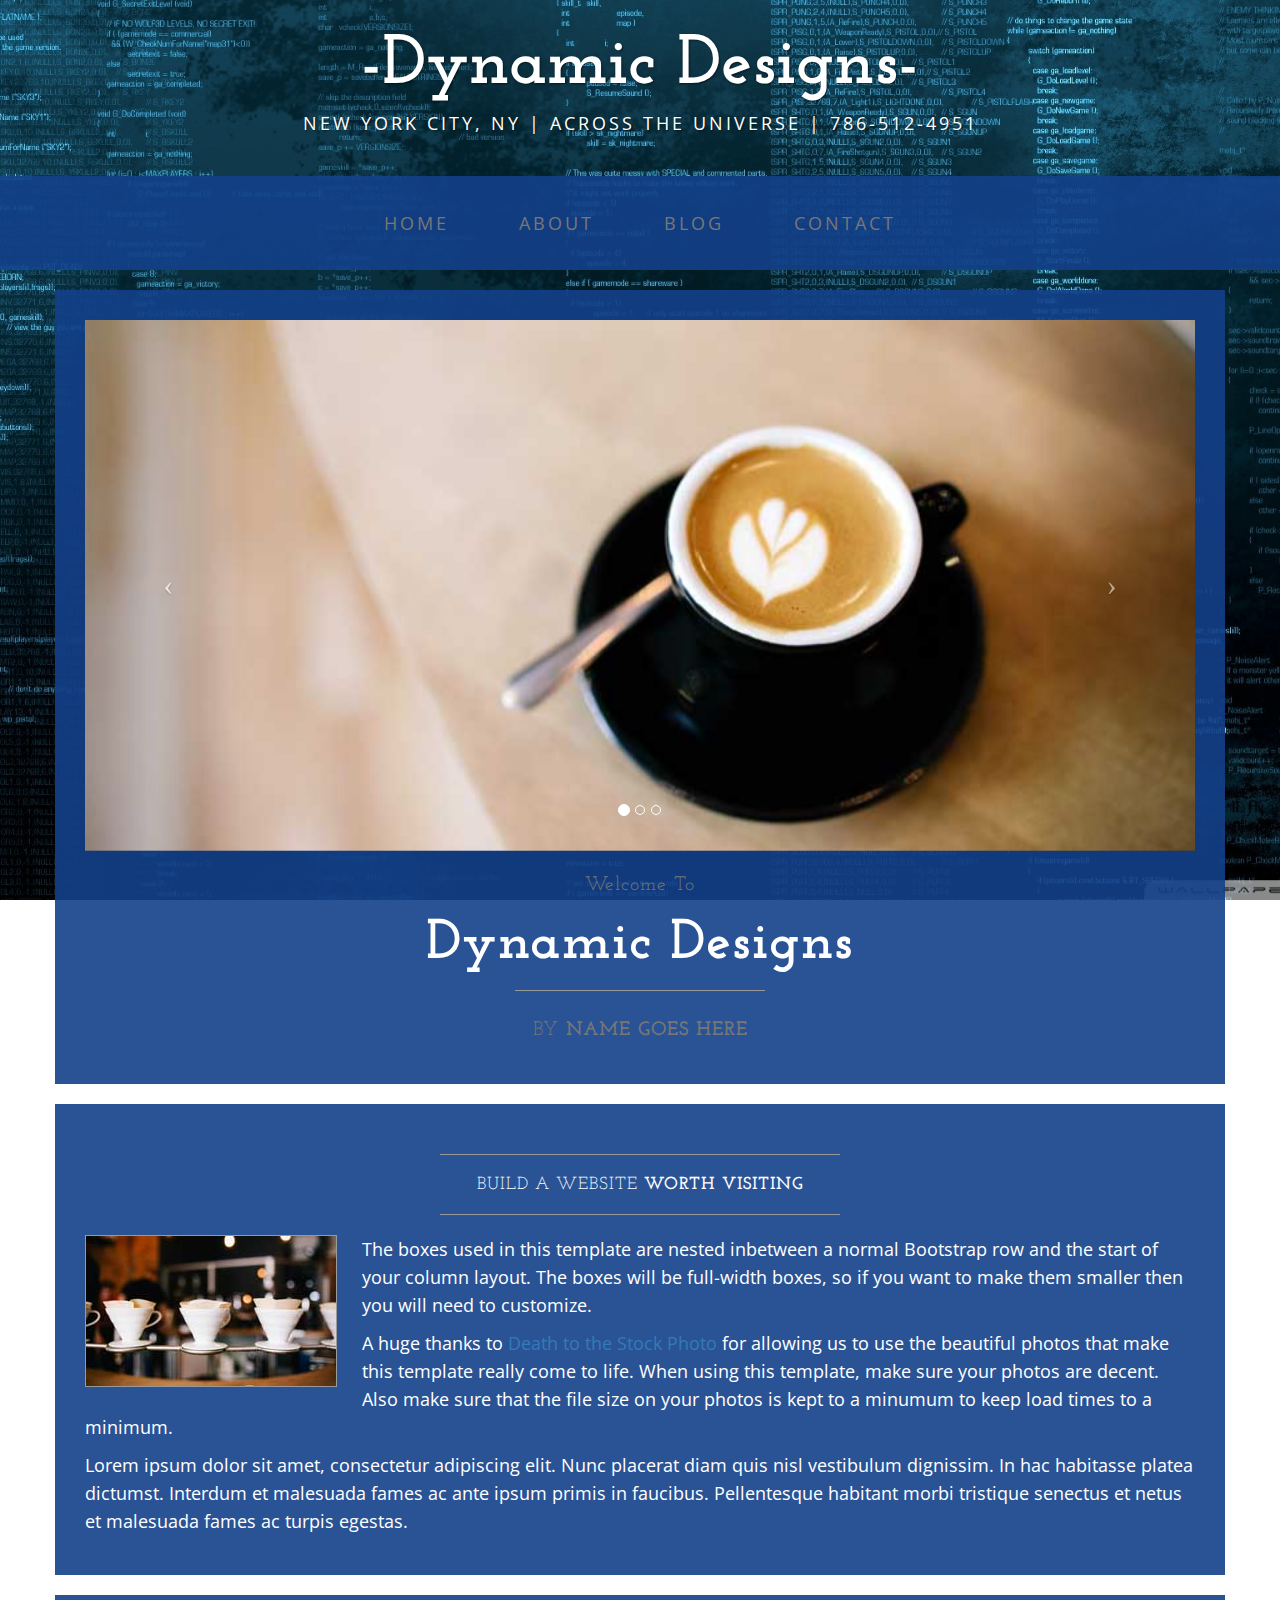
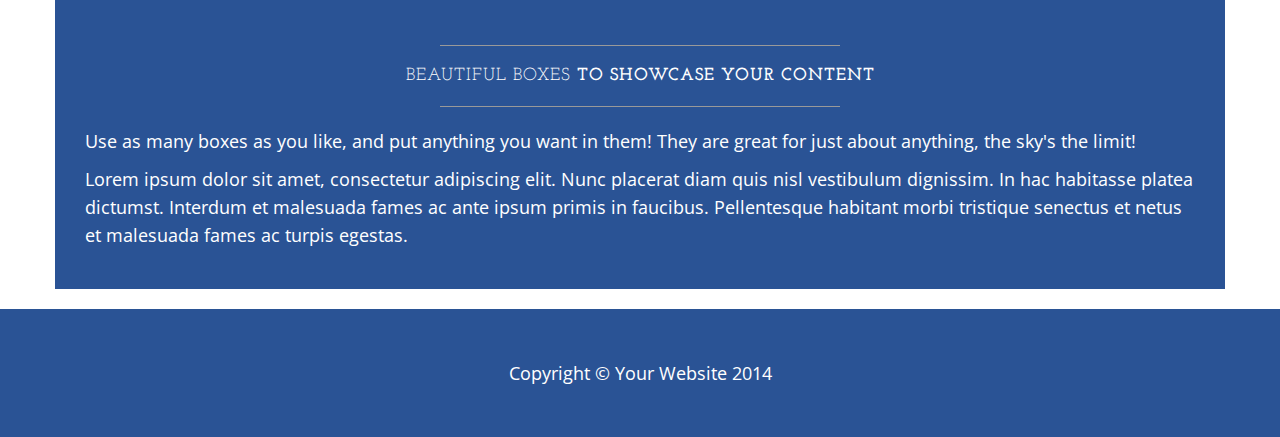
<file: index.html>
<!DOCTYPE html>
<html lang="en">

<head>

    <meta charset="utf-8">
    <meta http-equiv="X-UA-Compatible" content="IE=edge">
    <meta name="viewport" content="width=device-width, initial-scale=1">
    <meta name="description" content="">
    <meta name="author" content="">

    <title>-Dynamic Designs- Unlock your digital door.</title>

    <!-- Bootstrap Core CSS -->
    <link href="css/bootstrap.min.css" rel="stylesheet">

    <!-- Custom CSS -->
    <link href="css/business-casual.css" rel="stylesheet">

    <!-- Fonts -->
    <link href="http://fonts.googleapis.com/css?family=Open+Sans:300italic,400italic,600italic,700italic,800italic,400,300,600,700,800" rel="stylesheet" type="text/css">
    <link href="http://fonts.googleapis.com/css?family=Josefin+Slab:100,300,400,600,700,100italic,300italic,400italic,600italic,700italic" rel="stylesheet" type="text/css">

    <!-- HTML5 Shim and Respond.js IE8 support of HTML5 elements and media queries -->
    <!-- WARNING: Respond.js doesn't work if you view the page via file:// -->
    <!--[if lt IE 9]>
        <script src="https://oss.maxcdn.com/libs/html5shiv/3.7.0/html5shiv.js"></script>
        <script src="https://oss.maxcdn.com/libs/respond.js/1.4.2/respond.min.js"></script>
    <![endif]-->

</head>

<body>

    <div class="brand">-Dynamic Designs-</div>
    <div class="address-bar">New York City, NY | Across the Universe | 786-512-4951 </div>

    <!-- Navigation -->
    <nav class="navbar navbar-default" role="navigation">
        <div class="container">
            <!-- Brand and toggle get grouped for better mobile display -->
            <div class="navbar-header">
                <button type="button" class="navbar-toggle" data-toggle="collapse" data-target="#bs-example-navbar-collapse-1">
                    <span class="sr-only">Toggle navigation</span>
                    <span class="icon-bar"></span>
                    <span class="icon-bar"></span>
                    <span class="icon-bar"></span>
                </button>
                <!-- navbar-brand is hidden on larger screens, but visible when the menu is collapsed -->
                <a class="navbar-brand" href="index.html">Dynamic Designs</a>
            </div>
            <!-- Collect the nav links, forms, and other content for toggling -->
            <div class="collapse navbar-collapse" id="bs-example-navbar-collapse-1">
                <ul class="nav navbar-nav">
                    <li>
                        <a href="index.html">Home</a>
                    </li>
                    <li>
                        <a href="about.html">About</a>
                    </li>
                    <li>
                        <a href="blog.html">Blog</a>
                    </li>
                    <li>
                        <a href="contact.html">Contact</a>
                    </li>
                </ul>
            </div>
            <!-- /.navbar-collapse -->
        </div>
        <!-- /.container -->
    </nav>

    <div class="container">

        <div class="row">
            <div class="box">
                <div class="col-lg-12 text-center">
                    <div id="carousel-example-generic" class="carousel slide">
                        <!-- Indicators -->
                        <ol class="carousel-indicators hidden-xs">
                            <li data-target="#carousel-example-generic" data-slide-to="0" class="active"></li>
                            <li data-target="#carousel-example-generic" data-slide-to="1"></li>
                            <li data-target="#carousel-example-generic" data-slide-to="2"></li>
                        </ol>

                        <!-- Wrapper for slides -->
                        <div class="carousel-inner">
                            <div class="item active">
                                <img class="img-responsive img-full" src="img/slide-1.jpg" alt="">
                            </div>
                            <div class="item">
                                <img class="img-responsive img-full" src="img/slide-2.jpg" alt="">
                            </div>
                            <div class="item">
                                <img class="img-responsive img-full" src="img/slide-3.jpg" alt="">
                            </div>
                        </div>

                        <!-- Controls -->
                        <a class="left carousel-control" href="#carousel-example-generic" data-slide="prev">
                            <span class="icon-prev"></span>
                        </a>
                        <a class="right carousel-control" href="#carousel-example-generic" data-slide="next">
                            <span class="icon-next"></span>
                        </a>
                    </div>
                    <h2 class="brand-before">
                        <small>Welcome to</small>
                    </h2>
                    <h1 class="brand-name">Dynamic Designs</h1>
                    <hr class="tagline-divider">
                    <h2>
                        <small>By
                            <strong>Name goes here</strong>
                        </small>
                    </h2>
                </div>
            </div>
        </div>

        <div class="row">
            <div class="box">
                <div class="col-lg-12">
                    <hr>
                    <h2 class="intro-text text-center">Build a website
                        <strong>worth visiting</strong>
                    </h2>
                    <hr>
                    <img class="img-responsive img-border img-left" src="img/intro-pic.jpg" alt="">
                    <hr class="visible-xs">
                    <p>The boxes used in this template are nested inbetween a normal Bootstrap row and the start of your column layout. The boxes will be full-width boxes, so if you want to make them smaller then you will need to customize.</p>
                    <p>A huge thanks to <a href="http://join.deathtothestockphoto.com/" target="_blank">Death to the Stock Photo</a> for allowing us to use the beautiful photos that make this template really come to life. When using this template, make sure your photos are decent. Also make sure that the file size on your photos is kept to a minumum to keep load times to a minimum.</p>
                    <p>Lorem ipsum dolor sit amet, consectetur adipiscing elit. Nunc placerat diam quis nisl vestibulum dignissim. In hac habitasse platea dictumst. Interdum et malesuada fames ac ante ipsum primis in faucibus. Pellentesque habitant morbi tristique senectus et netus et malesuada fames ac turpis egestas.</p>
                </div>
            </div>
        </div>

        <div class="row">
            <div class="box">
                <div class="col-lg-12">
                    <hr>
                    <h2 class="intro-text text-center">Beautiful boxes
                        <strong>to showcase your content</strong>
                    </h2>
                    <hr>
                    <p>Use as many boxes as you like, and put anything you want in them! They are great for just about anything, the sky's the limit!</p>
                    <p>Lorem ipsum dolor sit amet, consectetur adipiscing elit. Nunc placerat diam quis nisl vestibulum dignissim. In hac habitasse platea dictumst. Interdum et malesuada fames ac ante ipsum primis in faucibus. Pellentesque habitant morbi tristique senectus et netus et malesuada fames ac turpis egestas.</p>
                </div>
            </div>
        </div>

    </div>
    <!-- /.container -->

    <footer>
        <div class="container">
            <div class="row">
                <div class="col-lg-12 text-center">
                    <p>Copyright &copy; Your Website 2014</p>
                </div>
            </div>
        </div>
    </footer>

    <!-- jQuery -->
    <script src="js/jquery.js"></script>

    <!-- Bootstrap Core JavaScript -->
    <script src="js/bootstrap.min.js"></script>

    <!-- Script to Activate the Carousel -->
    <script>
    $('.carousel').carousel({
        interval: 5000 //changes the speed
    })
    </script>

</body>

</html>
</file>
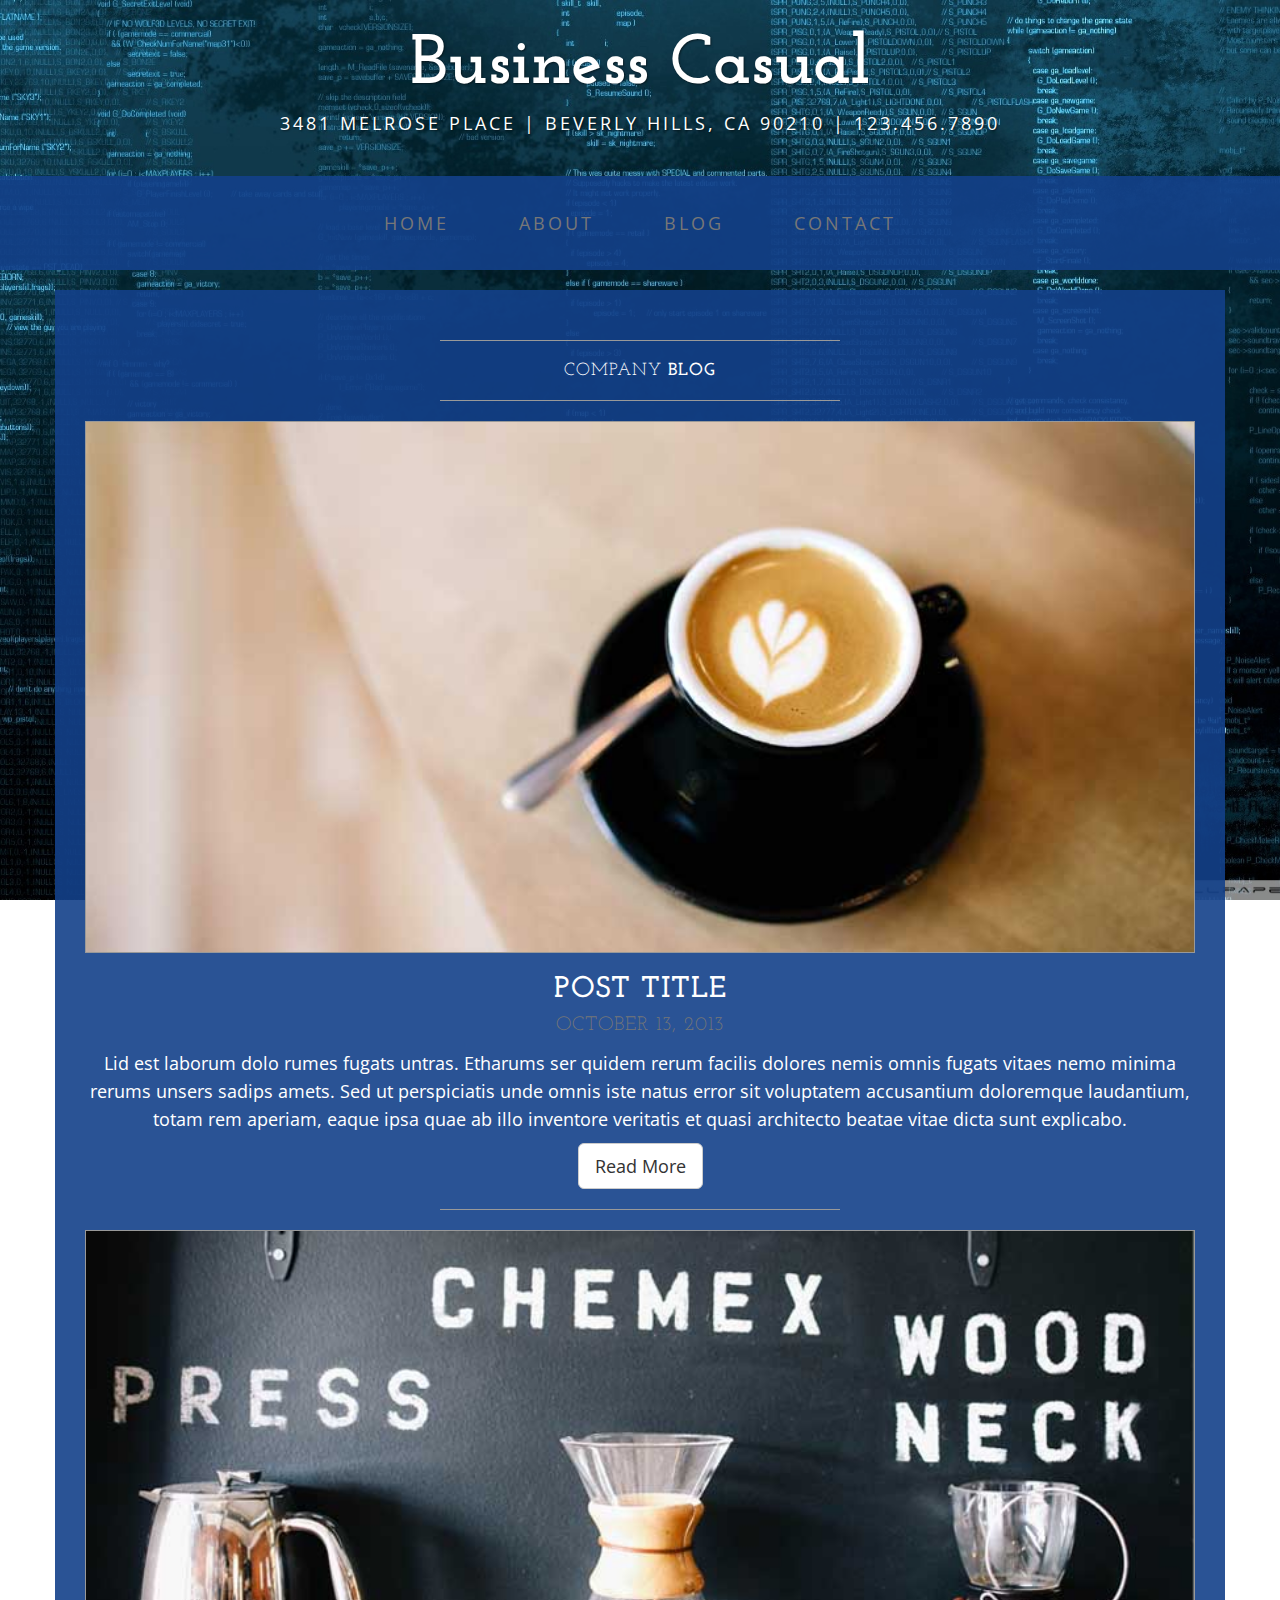
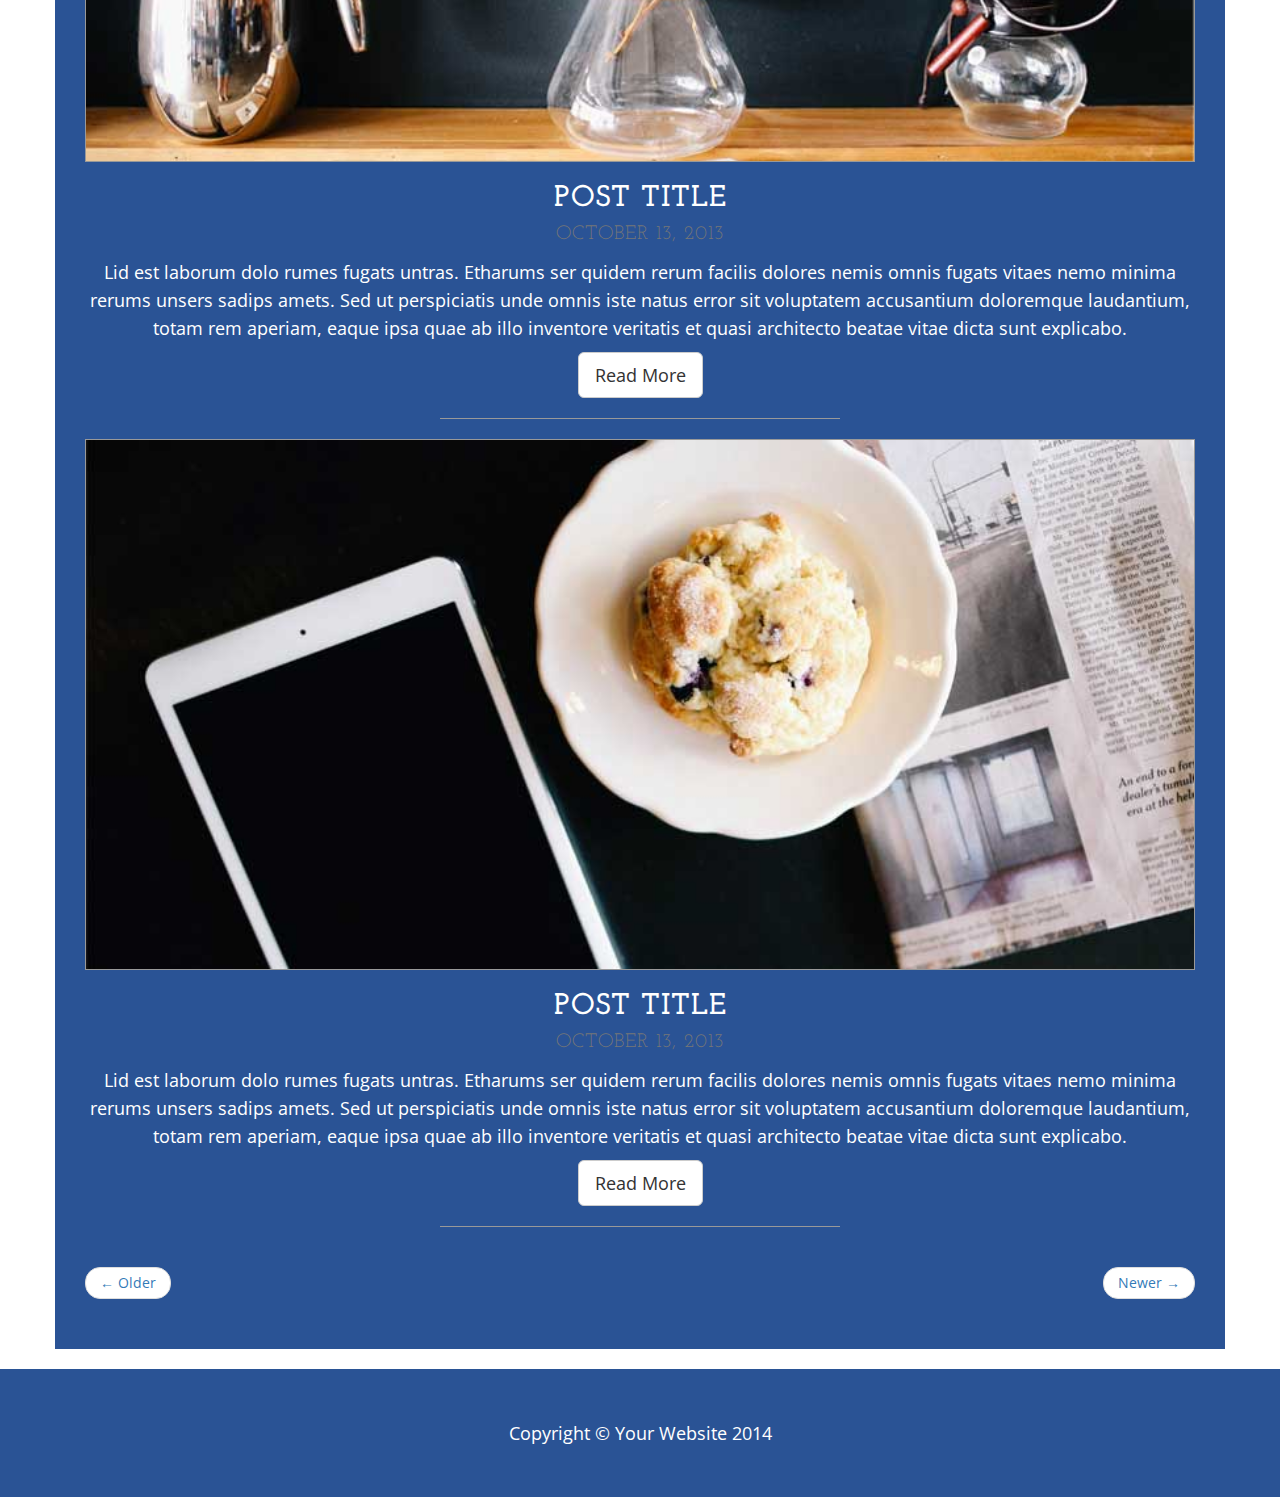
<file: blog.html>
<!DOCTYPE html>
<html lang="en">

<head>

    <meta charset="utf-8">
    <meta http-equiv="X-UA-Compatible" content="IE=edge">
    <meta name="viewport" content="width=device-width, initial-scale=1">
    <meta name="description" content="">
    <meta name="author" content="">

    <title>Blog - Business Casual - Start Bootstrap Theme</title>

    <!-- Bootstrap Core CSS -->
    <link href="css/bootstrap.min.css" rel="stylesheet">

    <!-- Custom CSS -->
    <link href="css/business-casual.css" rel="stylesheet">

    <!-- Fonts -->
    <link href="http://fonts.googleapis.com/css?family=Open+Sans:300italic,400italic,600italic,700italic,800italic,400,300,600,700,800" rel="stylesheet" type="text/css">
    <link href="http://fonts.googleapis.com/css?family=Josefin+Slab:100,300,400,600,700,100italic,300italic,400italic,600italic,700italic" rel="stylesheet" type="text/css">

    <!-- HTML5 Shim and Respond.js IE8 support of HTML5 elements and media queries -->
    <!-- WARNING: Respond.js doesn't work if you view the page via file:// -->
    <!--[if lt IE 9]>
        <script src="https://oss.maxcdn.com/libs/html5shiv/3.7.0/html5shiv.js"></script>
        <script src="https://oss.maxcdn.com/libs/respond.js/1.4.2/respond.min.js"></script>
    <![endif]-->

</head>

<body>

    <div class="brand">Business Casual</div>
    <div class="address-bar">3481 Melrose Place | Beverly Hills, CA 90210 | 123.456.7890</div>

    <!-- Navigation -->
    <nav class="navbar navbar-default" role="navigation">
        <div class="container">
            <!-- Brand and toggle get grouped for better mobile display -->
            <div class="navbar-header">
                <button type="button" class="navbar-toggle" data-toggle="collapse" data-target="#bs-example-navbar-collapse-1">
                    <span class="sr-only">Toggle navigation</span>
                    <span class="icon-bar"></span>
                    <span class="icon-bar"></span>
                    <span class="icon-bar"></span>
                </button>
                <!-- navbar-brand is hidden on larger screens, but visible when the menu is collapsed -->
                <a class="navbar-brand" href="index.html">Business Casual</a>
            </div>
            <!-- Collect the nav links, forms, and other content for toggling -->
            <div class="collapse navbar-collapse" id="bs-example-navbar-collapse-1">
                <ul class="nav navbar-nav">
                    <li>
                        <a href="index.html">Home</a>
                    </li>
                    <li>
                        <a href="about.html">About</a>
                    </li>
                    <li>
                        <a href="blog.html">Blog</a>
                    </li>
                    <li>
                        <a href="contact.html">Contact</a>
                    </li>
                </ul>
            </div>
            <!-- /.navbar-collapse -->
        </div>
        <!-- /.container -->
    </nav>

    <div class="container">

        <div class="row">
            <div class="box">
                <div class="col-lg-12">
                    <hr>
                    <h2 class="intro-text text-center">Company
                        <strong>blog</strong>
                    </h2>
                    <hr>
                </div>
                <div class="col-lg-12 text-center">
                    <img class="img-responsive img-border img-full" src="img/slide-1.jpg" alt="">
                    <h2>Post Title
                        <br>
                        <small>October 13, 2013</small>
                    </h2>
                    <p>Lid est laborum dolo rumes fugats untras. Etharums ser quidem rerum facilis dolores nemis omnis fugats vitaes nemo minima rerums unsers sadips amets. Sed ut perspiciatis unde omnis iste natus error sit voluptatem accusantium doloremque laudantium, totam rem aperiam, eaque ipsa quae ab illo inventore veritatis et quasi architecto beatae vitae dicta sunt explicabo.</p>
                    <a href="#" class="btn btn-default btn-lg">Read More</a>
                    <hr>
                </div>
                <div class="col-lg-12 text-center">
                    <img class="img-responsive img-border img-full" src="img/slide-2.jpg" alt="">
                    <h2>Post Title
                        <br>
                        <small>October 13, 2013</small>
                    </h2>
                    <p>Lid est laborum dolo rumes fugats untras. Etharums ser quidem rerum facilis dolores nemis omnis fugats vitaes nemo minima rerums unsers sadips amets. Sed ut perspiciatis unde omnis iste natus error sit voluptatem accusantium doloremque laudantium, totam rem aperiam, eaque ipsa quae ab illo inventore veritatis et quasi architecto beatae vitae dicta sunt explicabo.</p>
                    <a href="#" class="btn btn-default btn-lg">Read More</a>
                    <hr>
                </div>
                <div class="col-lg-12 text-center">
                    <img class="img-responsive img-border img-full" src="img/slide-3.jpg" alt="">
                    <h2>Post Title
                        <br>
                        <small>October 13, 2013</small>
                    </h2>
                    <p>Lid est laborum dolo rumes fugats untras. Etharums ser quidem rerum facilis dolores nemis omnis fugats vitaes nemo minima rerums unsers sadips amets. Sed ut perspiciatis unde omnis iste natus error sit voluptatem accusantium doloremque laudantium, totam rem aperiam, eaque ipsa quae ab illo inventore veritatis et quasi architecto beatae vitae dicta sunt explicabo.</p>
                    <a href="#" class="btn btn-default btn-lg">Read More</a>
                    <hr>
                </div>
                <div class="col-lg-12 text-center">
                    <ul class="pager">
                        <li class="previous"><a href="#">&larr; Older</a>
                        </li>
                        <li class="next"><a href="#">Newer &rarr;</a>
                        </li>
                    </ul>
                </div>
            </div>
        </div>

    </div>
    <!-- /.container -->

    <footer>
        <div class="container">
            <div class="row">
                <div class="col-lg-12 text-center">
                    <p>Copyright &copy; Your Website 2014</p>
                </div>
            </div>
        </div>
    </footer>

    <!-- jQuery -->
    <script src="js/jquery.js"></script>

    <!-- Bootstrap Core JavaScript -->
    <script src="js/bootstrap.min.js"></script>

</body>

</html>
</file>
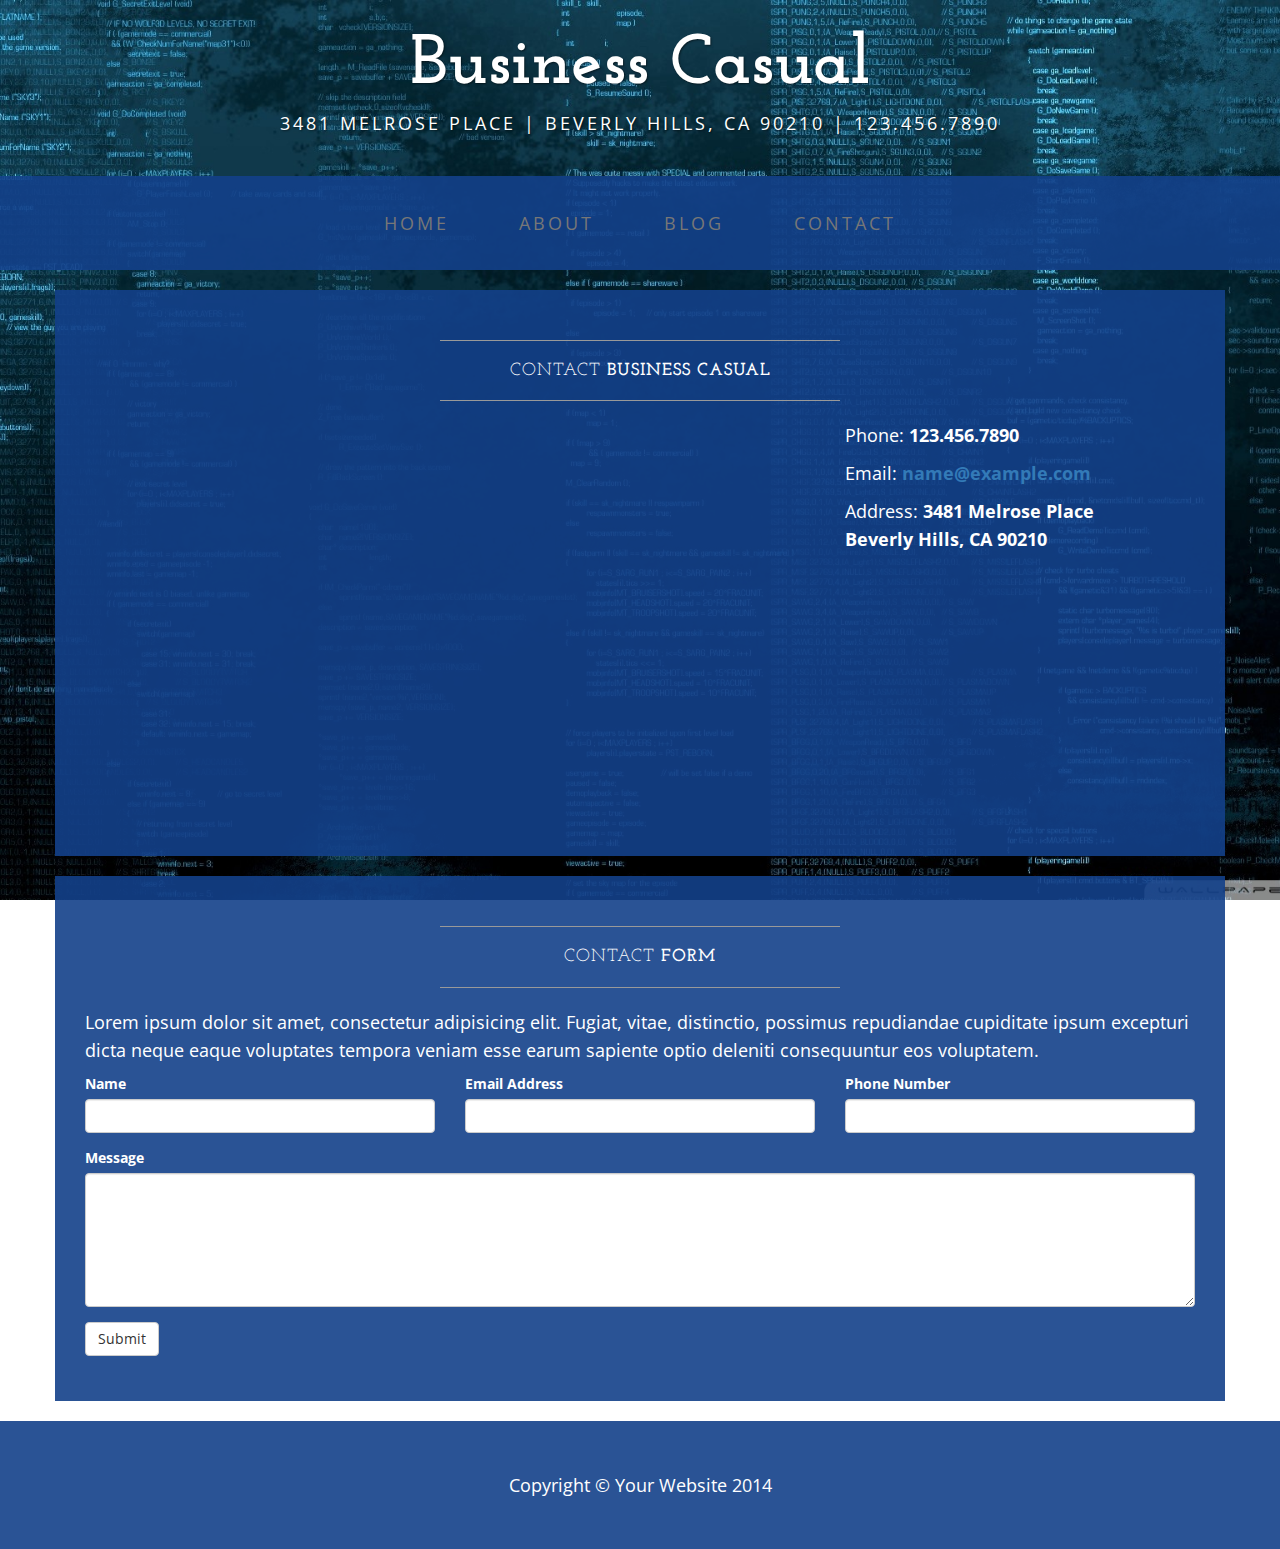
<file: contact.html>
<!DOCTYPE html>
<html lang="en">

<head>

    <meta charset="utf-8">
    <meta http-equiv="X-UA-Compatible" content="IE=edge">
    <meta name="viewport" content="width=device-width, initial-scale=1">
    <meta name="description" content="">
    <meta name="author" content="">

    <title>Contact - Business Casual - Start Bootstrap Theme</title>

    <!-- Bootstrap Core CSS -->
    <link href="css/bootstrap.min.css" rel="stylesheet">

    <!-- Custom CSS -->
    <link href="css/business-casual.css" rel="stylesheet">

    <!-- Fonts -->
    <link href="http://fonts.googleapis.com/css?family=Open+Sans:300italic,400italic,600italic,700italic,800italic,400,300,600,700,800" rel="stylesheet" type="text/css">
    <link href="http://fonts.googleapis.com/css?family=Josefin+Slab:100,300,400,600,700,100italic,300italic,400italic,600italic,700italic" rel="stylesheet" type="text/css">

    <!-- HTML5 Shim and Respond.js IE8 support of HTML5 elements and media queries -->
    <!-- WARNING: Respond.js doesn't work if you view the page via file:// -->
    <!--[if lt IE 9]>
        <script src="https://oss.maxcdn.com/libs/html5shiv/3.7.0/html5shiv.js"></script>
        <script src="https://oss.maxcdn.com/libs/respond.js/1.4.2/respond.min.js"></script>
    <![endif]-->

</head>

<body>

    <div class="brand">Business Casual</div>
    <div class="address-bar">3481 Melrose Place | Beverly Hills, CA 90210 | 123.456.7890</div>

    <!-- Navigation -->
    <nav class="navbar navbar-default" role="navigation">
        <div class="container">
            <!-- Brand and toggle get grouped for better mobile display -->
            <div class="navbar-header">
                <button type="button" class="navbar-toggle" data-toggle="collapse" data-target="#bs-example-navbar-collapse-1">
                    <span class="sr-only">Toggle navigation</span>
                    <span class="icon-bar"></span>
                    <span class="icon-bar"></span>
                    <span class="icon-bar"></span>
                </button>
                <!-- navbar-brand is hidden on larger screens, but visible when the menu is collapsed -->
                <a class="navbar-brand" href="index.html">Business Casual</a>
            </div>
            <!-- Collect the nav links, forms, and other content for toggling -->
            <div class="collapse navbar-collapse" id="bs-example-navbar-collapse-1">
                <ul class="nav navbar-nav">
                    <li>
                        <a href="index.html">Home</a>
                    </li>
                    <li>
                        <a href="about.html">About</a>
                    </li>
                    <li>
                        <a href="blog.html">Blog</a>
                    </li>
                    <li>
                        <a href="contact.html">Contact</a>
                    </li>
                </ul>
            </div>
            <!-- /.navbar-collapse -->
        </div>
        <!-- /.container -->
    </nav>

    <div class="container">

        <div class="row">
            <div class="box">
                <div class="col-lg-12">
                    <hr>
                    <h2 class="intro-text text-center">Contact
                        <strong>business casual</strong>
                    </h2>
                    <hr>
                </div>
                <div class="col-md-8">
                    <!-- Embedded Google Map using an iframe - to select your location find it on Google maps and paste the link as the iframe src. If you want to use the Google Maps API instead then have at it! -->
                    <iframe width="100%" height="400" frameborder="0" scrolling="no" marginheight="0" marginwidth="0" src="http://maps.google.com/maps?hl=en&amp;ie=UTF8&amp;ll=37.0625,-95.677068&amp;spn=56.506174,79.013672&amp;t=m&amp;z=4&amp;output=embed"></iframe>
                </div>
                <div class="col-md-4">
                    <p>Phone:
                        <strong>123.456.7890</strong>
                    </p>
                    <p>Email:
                        <strong><a href="mailto:name@example.com">name@example.com</a></strong>
                    </p>
                    <p>Address:
                        <strong>3481 Melrose Place
                            <br>Beverly Hills, CA 90210</strong>
                    </p>
                </div>
                <div class="clearfix"></div>
            </div>
        </div>

        <div class="row">
            <div class="box">
                <div class="col-lg-12">
                    <hr>
                    <h2 class="intro-text text-center">Contact
                        <strong>form</strong>
                    </h2>
                    <hr>
                    <p>Lorem ipsum dolor sit amet, consectetur adipisicing elit. Fugiat, vitae, distinctio, possimus repudiandae cupiditate ipsum excepturi dicta neque eaque voluptates tempora veniam esse earum sapiente optio deleniti consequuntur eos voluptatem.</p>
                    <form role="form">
                        <div class="row">
                            <div class="form-group col-lg-4">
                                <label>Name</label>
                                <input type="text" class="form-control">
                            </div>
                            <div class="form-group col-lg-4">
                                <label>Email Address</label>
                                <input type="email" class="form-control">
                            </div>
                            <div class="form-group col-lg-4">
                                <label>Phone Number</label>
                                <input type="tel" class="form-control">
                            </div>
                            <div class="clearfix"></div>
                            <div class="form-group col-lg-12">
                                <label>Message</label>
                                <textarea class="form-control" rows="6"></textarea>
                            </div>
                            <div class="form-group col-lg-12">
                                <input type="hidden" name="save" value="contact">
                                <button type="submit" class="btn btn-default">Submit</button>
                            </div>
                        </div>
                    </form>
                </div>
            </div>
        </div>

    </div>
    <!-- /.container -->

    <footer>
        <div class="container">
            <div class="row">
                <div class="col-lg-12 text-center">
                    <p>Copyright &copy; Your Website 2014</p>
                </div>
            </div>
        </div>
    </footer>

    <!-- jQuery -->
    <script src="js/jquery.js"></script>

    <!-- Bootstrap Core JavaScript -->
    <script src="js/bootstrap.min.js"></script>

</body>

</html>
</file>
<file: css/business-casual.css>
/*!
 * Start Bootstrap - Business Casual Bootstrap Theme (http://startbootstrap.com)
 * Code licensed under the Apache License v2.0.
 * For details, see http://www.apache.org/licenses/LICENSE-2.0.
 */

body {
    font-family: "Open Sans","Helvetica Neue",Helvetica,Arial,sans-serif;
    background: url('../img/codingbackground.jpg') no-repeat center center fixed;
    -webkit-background-size: cover;
    -moz-background-size: cover;
    background-size: cover;
    -o-background-size: cover;
}

h1,
h2,
h3,
h4,
h5,
h6 {
    text-transform: uppercase;
    font-family: "Josefin Slab","Helvetica Neue",Helvetica,Arial,sans-serif;
    font-weight: 700;
    letter-spacing: 1px;
}

p {
    font-size: 1.25em;
    line-height: 1.6;
    color: #000;
}

hr {
    max-width: 400px;
    border-color: #999999;
}

.brand,
.address-bar {
    display: none;
}

.navbar-brand {
    text-transform: uppercase;
    font-weight: 900;
    letter-spacing: 2px;
}

.navbar-nav {
    text-transform: uppercase;
    font-weight: 400;
    letter-spacing: 3px;
}

.img-full {
    min-width: 100%;
}

.brand-before,
.brand-name {
    text-transform: capitalize;
}

.brand-before {
    margin: 15px 0;
}

.brand-name {
    margin: 0;
    font-size: 4em;
}

.tagline-divider {
    margin: 15px auto 3px;
    max-width: 250px;
    border-color: #999999;
}

.box {
    margin-bottom: 20px;
    padding: 30px 15px;
    background: #fff;
    background: rgba(19,64,138,0.9);
    color:white;
}
.box p {
    color: white;
}

.intro-text {
    text-transform: uppercase;
    font-size: 1.25em;
    font-weight: 400;
    letter-spacing: 1px;
}

.img-border {
    float: none;
    margin: 0 auto 0;
    border: #999999 solid 1px;
}

.img-left {
    float: none;
    margin: 0 auto 0;
}

footer {
    background: #fff;
    background: rgba(19,64,138,0.9);
}

footer p {
    margin: 0;
    padding: 50px 0;
    color: white;
}

@media screen and (min-width:768px) {
    .brand {
        display: inherit;
        margin: 0;
        padding: 30px 0 10px;
        text-align: center;
        text-shadow: 1px 1px 2px rgba(0,0,0,0.5);
        font-family: "Josefin Slab","Helvetica Neue",Helvetica,Arial,sans-serif;
        font-size: 5em;
        font-weight: 700;
        line-height: normal;
        color: #fff;
    }

    .top-divider {
        margin-top: 0;
    }

    .img-left {
        float: left;
        margin-right: 25px;
    }

    .address-bar {
        display: inherit;
        margin: 0;
        padding: 0 0 40px;
        text-align: center;
        text-shadow: 1px 1px 2px rgba(0,0,0,0.5);
        text-transform: uppercase;
        font-size: 1.25em;
        font-weight: 400;
        letter-spacing: 3px;
        color: #fff;
    }

    .navbar {
        border-radius: 0;
    }

    .navbar-header {
        display: none;
    }

    .navbar {
        min-height: 0;
    }

    .navbar-default {
        border: none;
        background: #fff;
        background: rgba(19,64,138,0.9);
    }

    .nav>li>a {
        padding: 35px;
    }

    .navbar-nav>li>a {
        line-height: normal;
    }

    .navbar-nav {
        display: table;
        float: none;
        margin: 0 auto;
        table-layout: fixed;
        font-size: 1.25em;
    }
}

@media screen and (min-width:1200px) {
    .box:after {
        content: '';
        display: table;
        clear: both;
    }
}
</file>
